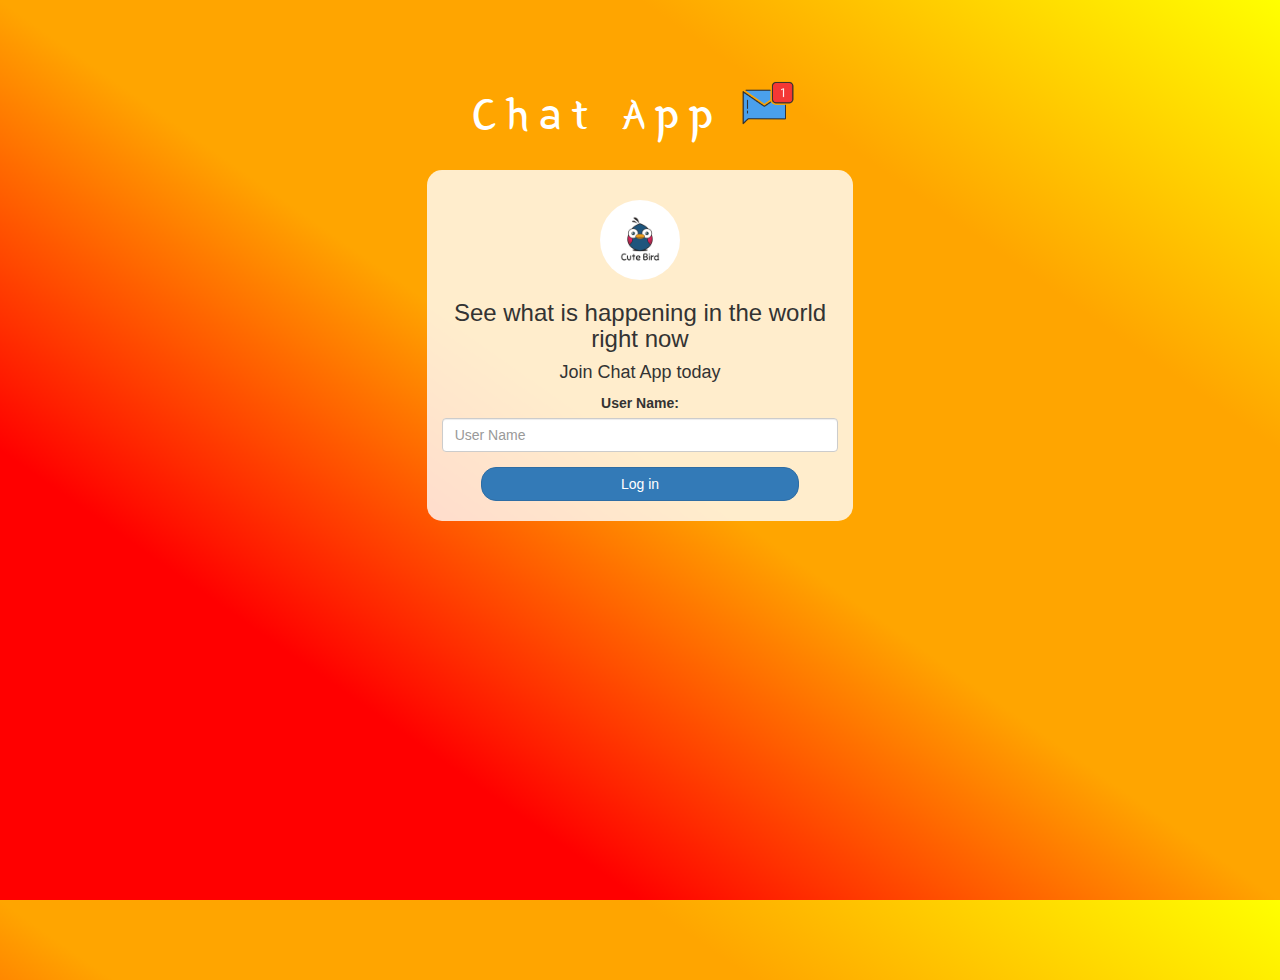
<file: index.html>
<!DOCTYPE html>
<html>
<head>
	<title>Chat App</title>
<link href="https://fonts.googleapis.com/css?family=Yeon+Sung&display=swap" rel="stylesheet"><meta name="viewport" content="width=device-width, initial-scale=1">

<link rel="stylesheet" href="https://maxcdn.bootstrapcdn.com/bootstrap/3.4.0/css/bootstrap.min.css">
<script src="https://ajax.googleapis.com/ajax/libs/jquery/3.4.1/jquery.min.js"></script>
<script src="https://maxcdn.bootstrapcdn.com/bootstrap/3.4.0/js/bootstrap.min.js"></script>

<link rel="stylesheet" type="text/css" href="style.css">
<script src="kwitter.js"></script>
</head>
<body>
<center>
	<h1 class="header">	
		Chat App<sup>
	<img src="m2.png">
	</sup>
</h1>
	<div class="col-lg-4 col-md-6 col-sm-6 col-xs-11 login_div">
	<img src="logo.png" class="logo">
		<h3 >See what is happening in the world right now</h3>
		<h4 >Join Chat App today</h4>
		<div class="form-group">
		  <label >User Name:</label>
			<input type="text" id="user_name" class="form-control" placeholder="User Name">
		</div>
		<button id="login_button" class="btn btn-primary" onclick="addUser()">Log in</button>
		<br><br>
	</div>
</center>
</body>
</html>
</file>
<file: style.css>
html, body
{
  height: 100%;
  margin: 0;
}

body
{
background-image: linear-gradient(to right top, red, red, orange, orange, yellow);
}

.header
{
	color: white;font-family: 'Yeon Sung';font-size: 45px;letter-spacing: 10px;margin-top: 80px;
}
.header img
{
	width: 80px;margin-left: -15px;
}

.login_div
{
	background: rgba(255,255,255,0.8);float: none;border-radius: 15px;
}

.logo
{
	width: 80px;margin-top: 30px;border-radius: 40px;
}

#login_button
{
	width: 80%;border-radius: 15px;
}

.room_name
{
	cursor: pointer;
	font-size: 20px;
}


#logout
{
	font-size: 20px; float: right;
}


#output
{
	padding: 10px; width:80%;background: rgba(255,255,255,0.8);border-radius: 15px;
}

.input_div_room_page
{
	width: 80%;
}

.input_div label
{
	color: white;font-size: 20px;
}


.input_div_message_page
{
	position: fixed;bottom: 0px;width: 100%;background: rgba(255,255,255,0.8);
}
.input_div_message_page label
{
	color: black;
}
.input_div_message_page #msg
{
	width: 80%;
}
.input_div_message_page button
{
	margin-top: 15px;
	width: 50%; 
}
.color_white
{
	color: white
}

.user_tick
{
	width:20px;
}
.message_h4
{
	padding-left:5px;color:grey;
}
</file>
